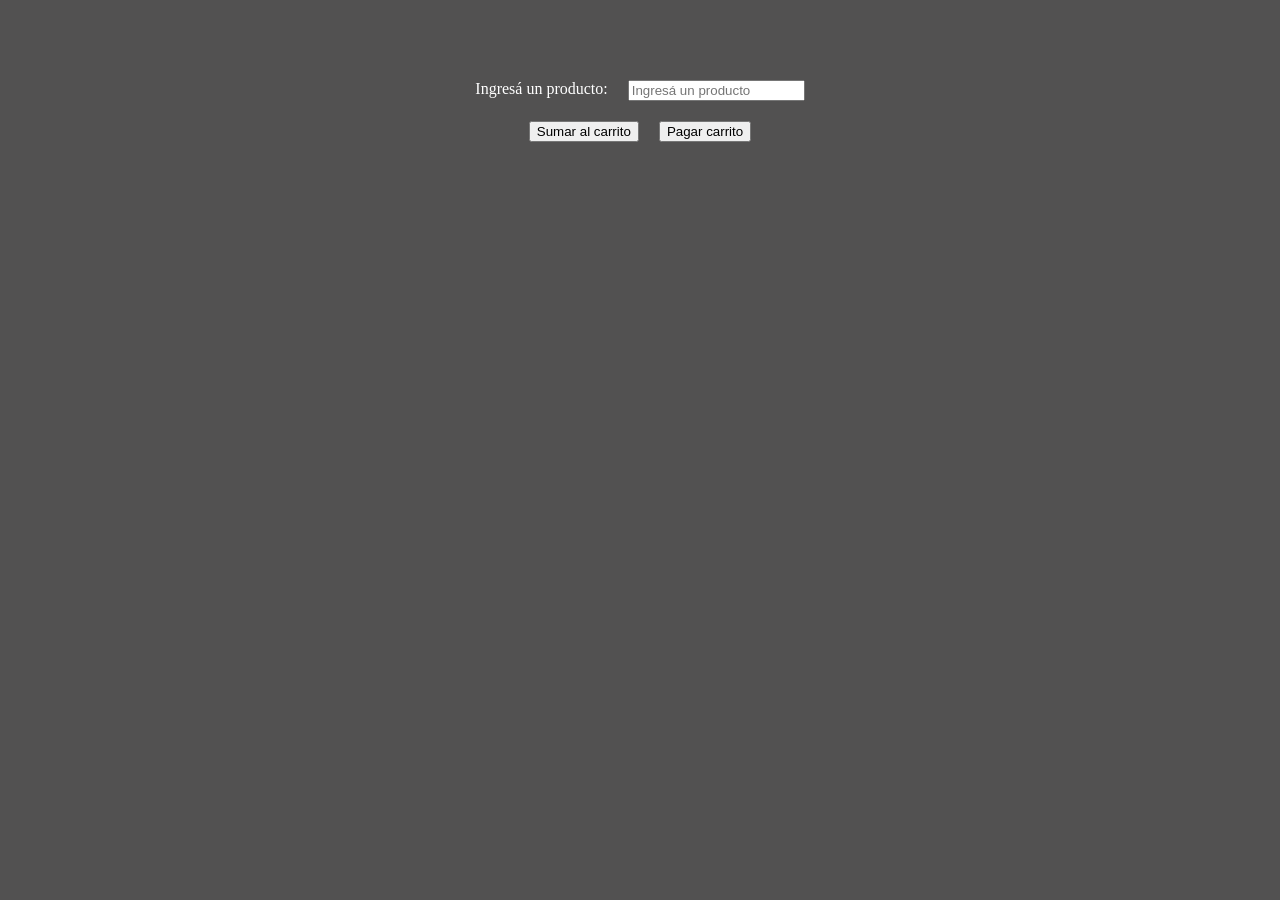
<file: Ejercicio-Array/index.html>
<!doctype html>
<html lang="en">
  <head>
    <meta charset="UTF-8" />
    <meta name="viewport" content="width=device-width, initial-scale=1.0" />
    <link rel="stylesheet" href="styles.css" />
    <title>Ejercicio carrito</title>
  </head>
  <body>
    <div class="contenedor-info">

        <label for="inputProducto">Ingresá un producto:</label>
        
        <input type="text" placeholder="Ingresá un producto" id="inputProducto" />
    </div>
    <div class="contenedor-btn">

        <button button id="btnGuardar">Sumar al carrito</button>
        
        <button id="btnPagar">Pagar carrito</button>
    </div>
        
        <h3 id="resultado"></h3>

        <script src="script.js"></script>
  </body>
</html>
</file>
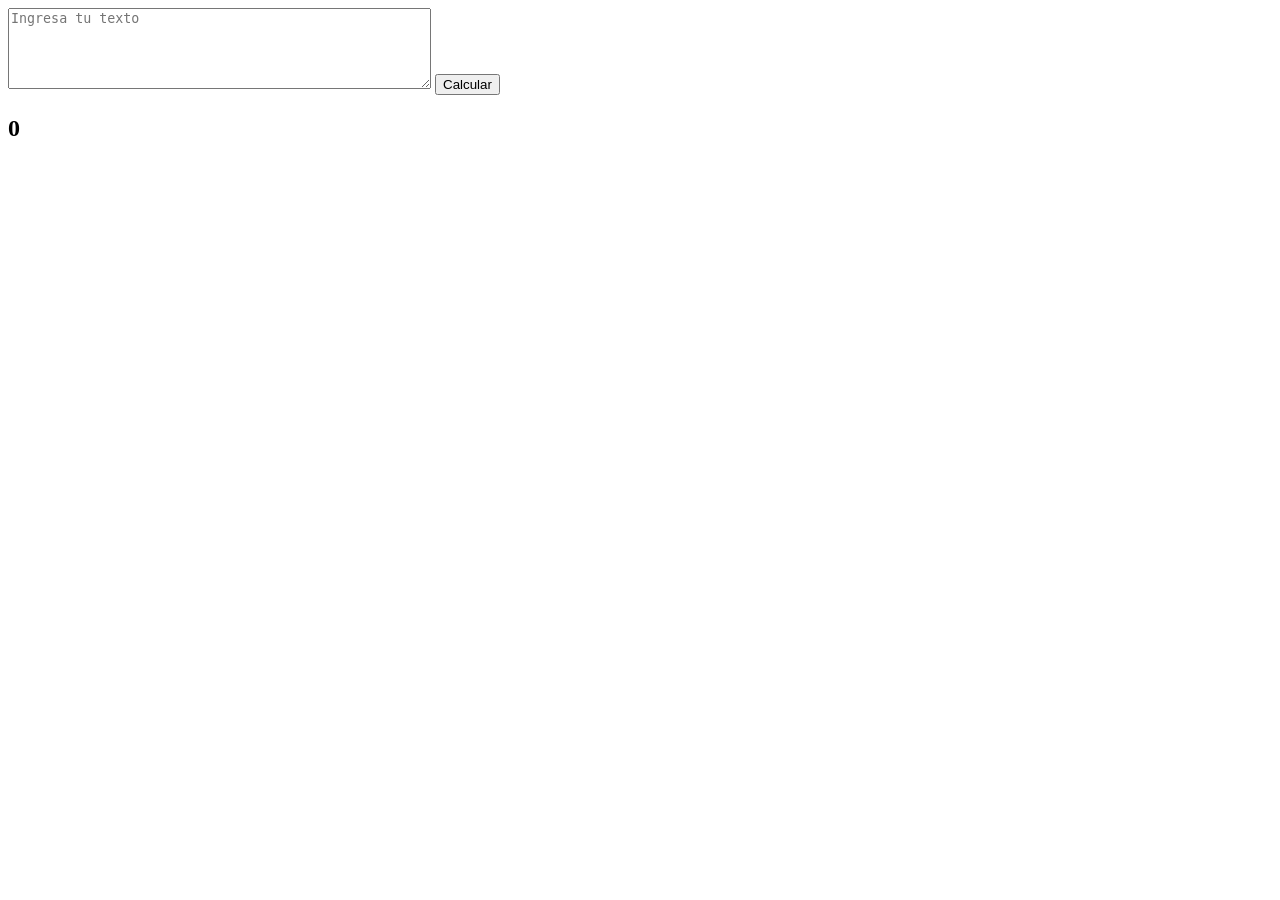
<file: Ejercicio-Caracteres/index.html>
<!doctype html>
<html lang="en">
  <head>
    <meta charset="UTF-8" />
    <meta name="viewport" content="width=device-width, initial-scale=1.0" />
    <title>Contador de caracteres</title>
  </head>
  <body>
    <textarea
      id="texto"
      rows="5"
      cols="50"
      placeholder="Ingresa tu texto"
    ></textarea>
    <button id="calcular">Calcular</button>
    <h2 id="resultado">0</h2>
    <script src="script.js"></script>
  </body>
</html>
</file>
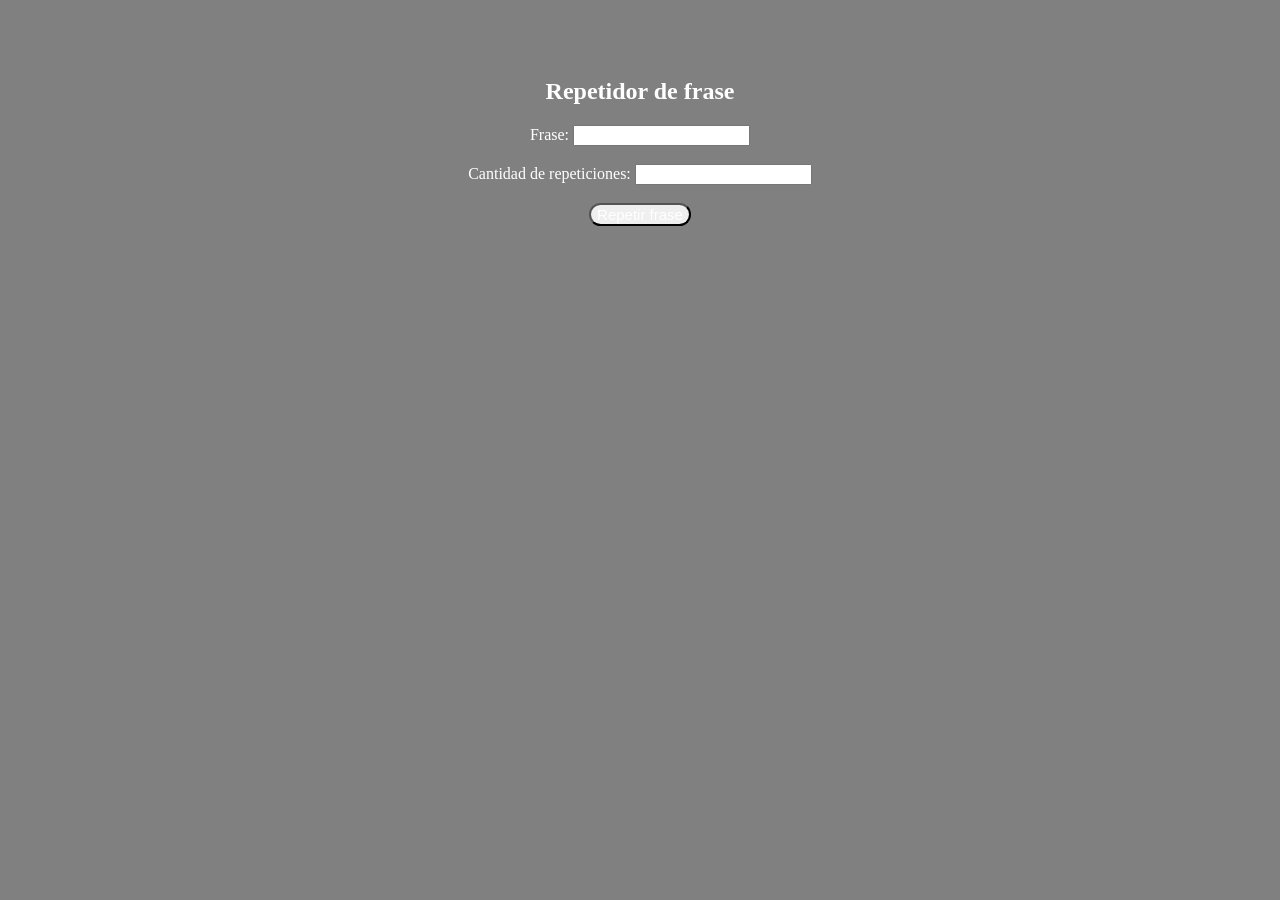
<file: Ejercicio-Repetidor-Frase/index.html>
<!doctype html>
<html lang="en">
  <head>
    <meta charset="UTF-8" />
    <meta name="viewport" content="width=device-width, initial-scale=1.0" />

    <link rel="stylesheet" href="styles.css">

    <title>Repetidor de frase</title>
  </head>
  <body>
    <h2>Repetidor de frase</h2>
    <label for="fraseInput">Frase:</label>
    <input type="text" id="fraseInput" />

    <br /><br />

    <label for="cantidadInput"> Cantidad de repeticiones: </label>
    <input type="number" id="cantidadInput" />

    <br /><br />

    <button id="btnRepetir">Repetir frase</button>

    <h3 id="resultado"></h3>
    <script src="script.js" ></script>
  </body>
</html>
</file>
<file: Ejercicio-Array/styles.css>
body{
    background-color: rgb(82, 81, 81);
    color: white;
    margin-top: 80px;
}

h3{
    text-align: center;
}

.contenedor-info{
    display: flex;
    justify-content: center;
    gap: 20px;
}


.contenedor-btn{
    display: flex;
    justify-content: center;
    gap: 20px;
    padding: 20px; 
}
</file>
<file: Ejercicio-Repetidor-Frase/styles.css>
body{
    background-color: gray;
    text-align: center;
    padding-top: 50px;
    color: white;
}

#btnRepetir{
    border-radius: 20px;
    color: white;
    font-size: 15px;
}
</file>
